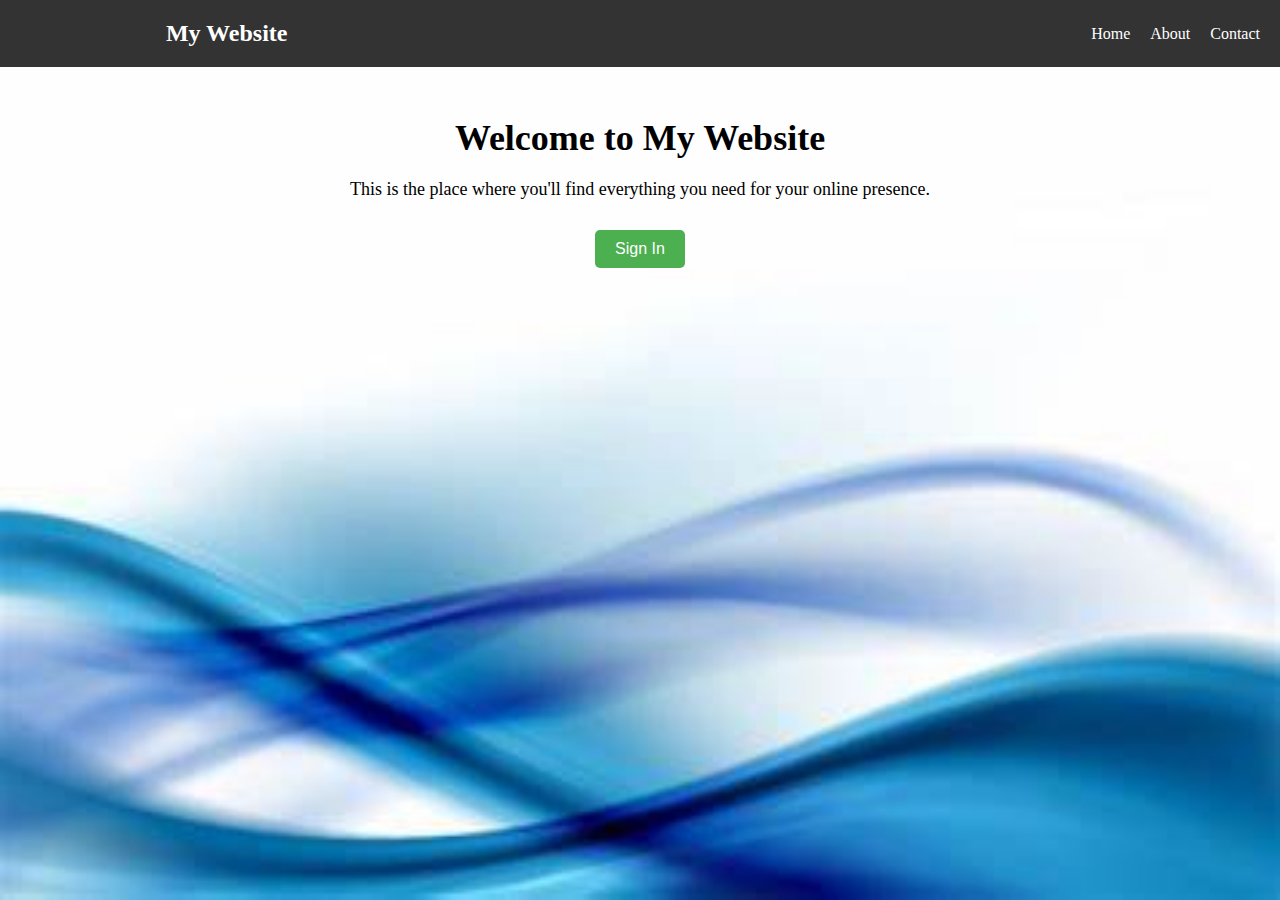
<file: index.html>
<!DOCTYPE html>
<html lang="en">
<head>
    <meta charset="UTF-8">
    <meta name="viewport" content="width=device-width, initial-scale=1.0">
    <title>Welcome to My Website</title>
    <link rel="stylesheet" href="style.css">
</head>
<body>

    <header class="main-header">
        <nav class="navbar">
            <div class="navbar-brand">
                <h1 class="logo">My Website</h1>
            </div>
            <ul class="navbar-nav">
                <li><a href="#">Home</a></li>
                <li><a href="#">About</a></li>
                <li><a href="#">Contact</a></li>
            </ul>
        </nav>
    </header>

    <section class="welcome-section">
        <div class="welcome-content">
            <h2>Welcome to My Website</h2>
            <p>This is the place where you'll find everything you need for your online presence.</p>
            <a href="login.html"><button type="submit">Sign In</button></a>
        </div>
    </section>

</body>
</html>
</file>
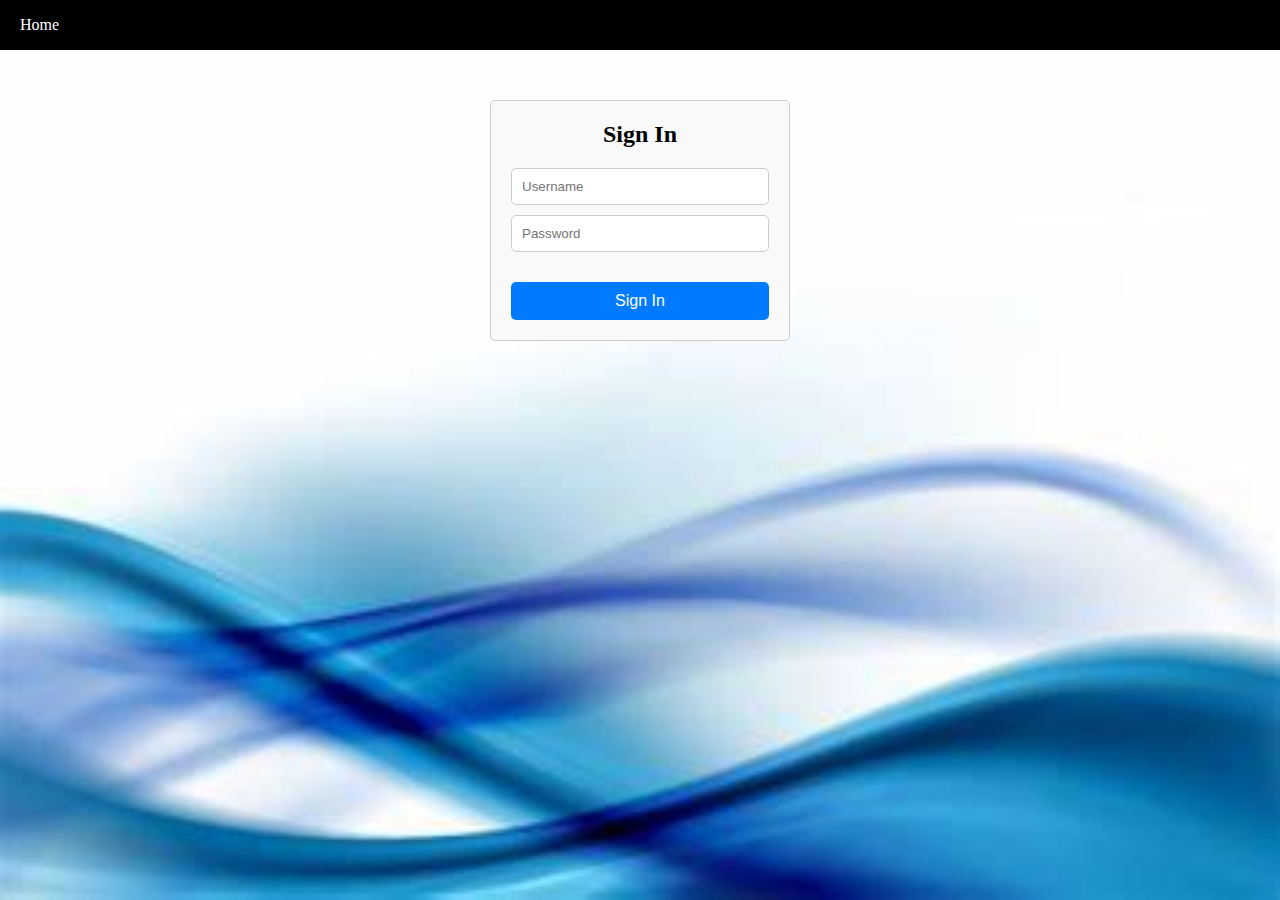
<file: login.html>
<!DOCTYPE html>
<html lang="en">
<head>
    <meta charset="UTF-8">
    <meta name="viewport" content="width=device-width, initial-scale=1.0">
    <title>Login</title>
    <link rel="stylesheet" href="style(2).css">
</head>
<body>

    <div class="header-panel">
        <a href="index.html" class="home-link">Home</a>
    </div>

    <div class="login">

        <h1>Sign In</h1>

        <div class="email">
            <input class="q" type="email" placeholder="Username">
            <input class="q" type="password" placeholder="Password">
        </div>

        <div>
            <button type="submit">Sign In</button>
        </div>

    </div>

</body>
</html>
</file>
<file: style.css>
* {
    margin: 0;
    padding: 0;
    box-sizing: border-box;
}

body {
    background-image: url('OIP.jpg');
    background-size: cover;
    background-attachment: fixed;
    background-size: 100% 100%;
}

.main-header {
    background-color: rgba(0, 0, 0, 0.8); 
    padding: 20px;
    text-align: center;
}

.navbar {
    display: flex;
    justify-content: space-between;
    align-items: center;
}

.navbar-brand {
    flex: 1;
}

.logo {
    margin: 0;
    color: #fff;
    font-size: 24px;
}

.navbar-nav {
    flex: 2;
    list-style-type: none;
    display: flex;
    justify-content: flex-end;
}

.navbar-nav li {
    margin-left: 20px;
}

.navbar-nav li a {
    text-decoration: none;
    color: #fff;
}

.welcome-section {
    background-color: rgba(255, 255, 255, 0); 
    padding: 50px 0;
    text-align: center;
}

.welcome-content {
    max-width: 600px;
    margin: 0 auto;
}

.welcome-content h2 {
    font-size: 36px;
    margin-bottom: 20px;
}

.welcome-content p {
    font-size: 18px;
    margin-bottom: 30px;
}

button[type="submit"] {
    background-color: #4CAF50;
    color: white;
    padding: 10px 20px;
    border: none;
    border-radius: 5px;
    cursor: pointer;
    font-size: 16px;
}

button[type="submit"]:hover {
    background-color: #45a049;
}
</file>
<file: style(2).css>
* {
    margin: 0;
    padding: 0;
    box-sizing: border-box;
}

.header-panel {
    height: 50px;
    background-color: #000;
    display: flex;
    justify-content: space-between;
    align-items: center;
    padding: 0 20px;
}

body {
    background-image: url('OIP.jpg'); 
    background-size: cover;
    background-attachment: fixed;
    background-size: 100% 100%;
}

.home-link {
    color: #fff;
    text-decoration: none;
}

.login {
    width: 300px;
    margin: 50px auto;
    padding: 20px;
    border: 1px solid #ccc;
    border-radius: 5px;
    background-color: #f9f9f9;
    text-align: center;
}

.login h1 {
    font-size: 24px;
    margin-bottom: 20px;
}

.email {
    margin-bottom: 20px;
}

.email input {
    width: 100%;
    padding: 10px;
    margin-bottom: 10px;
    border: 1px solid #ccc;
    border-radius: 5px;
    box-sizing: border-box;
}

button[type="submit"] {
    width: 100%;
    padding: 10px;
    background-color: #007bff;
    color: #fff;
    border: none;
    border-radius: 5px;
    cursor: pointer;
    font-size: 16px;
}

button[type="submit"]:hover {
    background-color: #0056b3;
}
</file>
